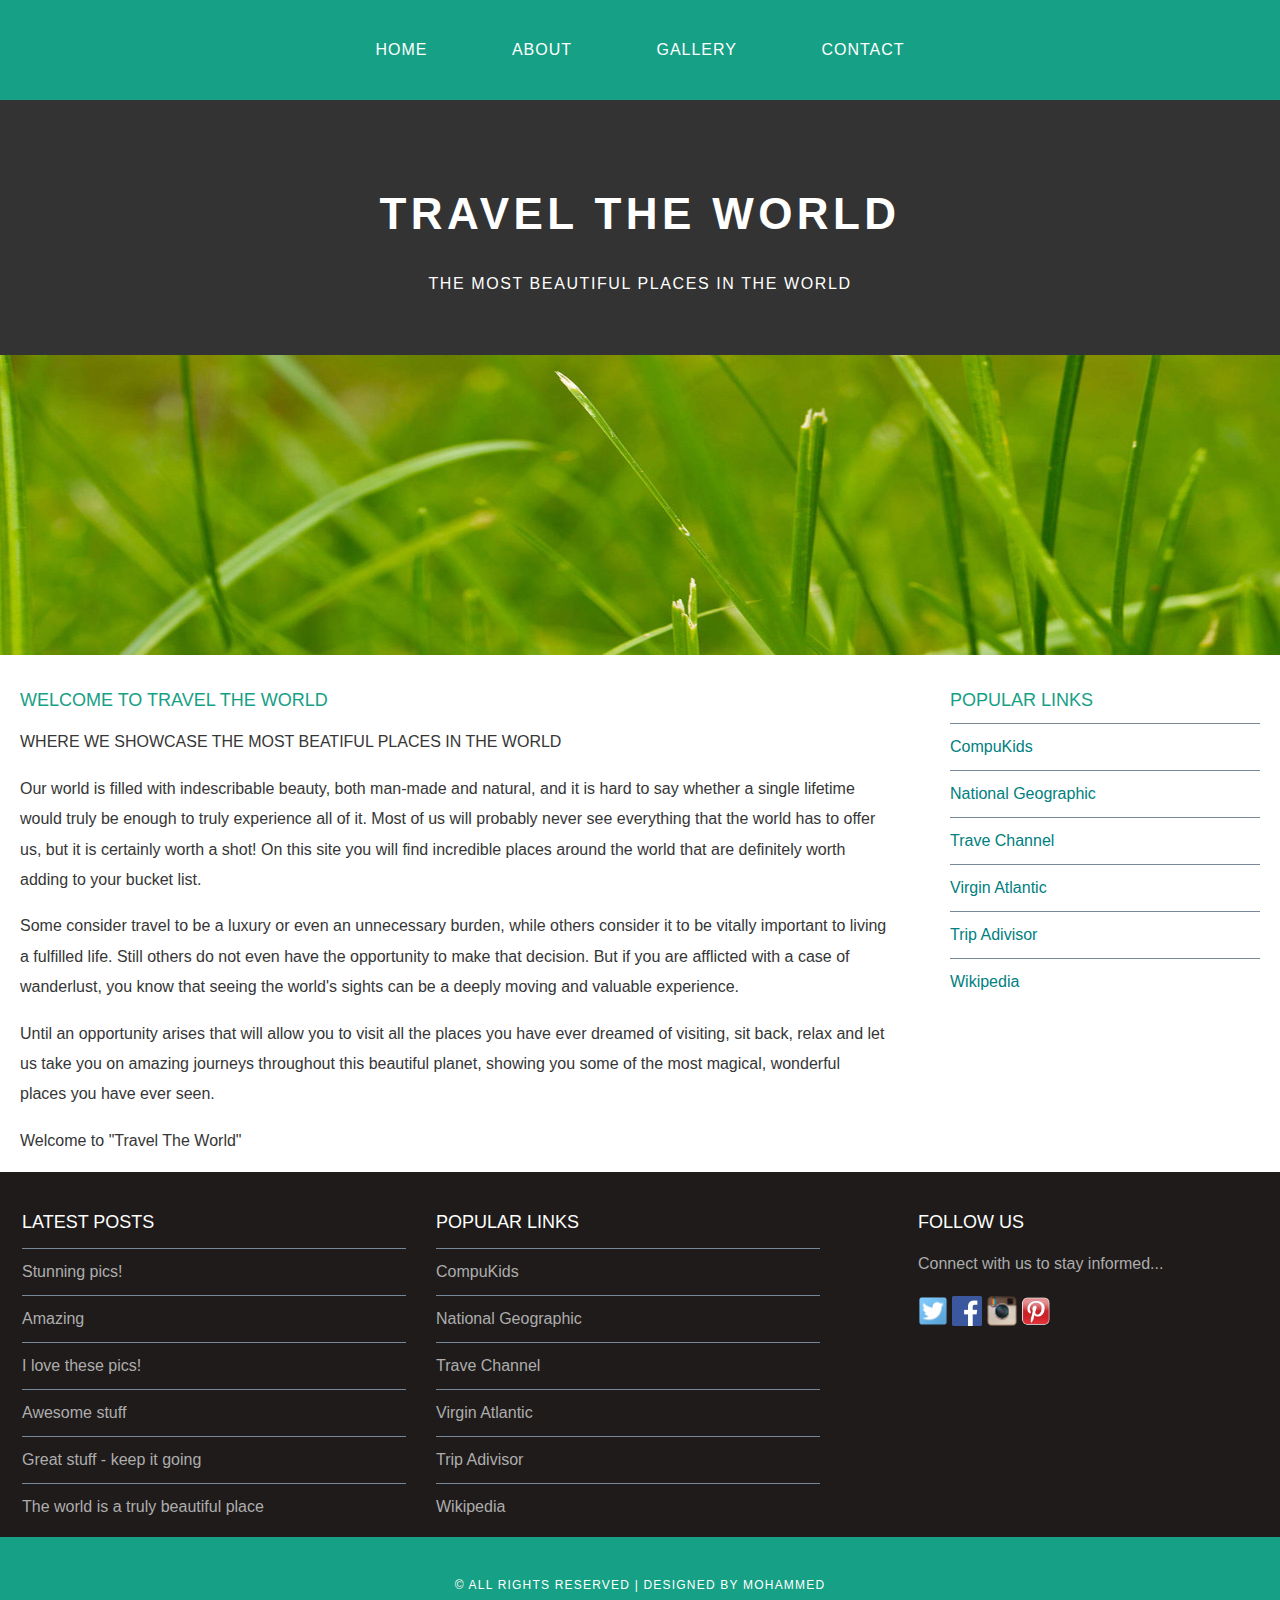
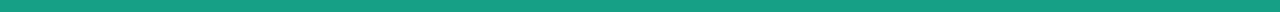
<file: index.html>
<!DOCTYPE html>
<html lang="en">
<head>
    <link rel="stylesheet" href="style.css">
    <meta charset="UTF-8">
    <meta http-equiv="X-UA-Compatible" content="IE=edge">
    <meta name="viewport" content="width=device-width, initial-scale=1.0">
    <title>Travel The World</title>
</head>
<body>

    <div id="menu">
        <ul>
            <li><a href="index.html">Home</a></li>
            <li><a href="about.html">About</a></li>
            <li><a href="gallery.html">Gallery</a></li>
            <li><a href="contact.html">Contact</a></li>
        </ul>
    </div>

    <div id="header">
        <h1>TRAVEL THE WORLD</h1>
        <p>THE MOST BEAUTIFUL PLACES IN THE WORLD</p>
    </div>

    <div id="banner">
        <img src="images/pic01.jpg"/>
    </div>

    <div id="page">

        <div id="content">

            <h2>Welcome to Travel The World</h2>
            <p>WHERE WE SHOWCASE THE MOST BEATIFUL PLACES IN THE WORLD</p>
            <p>Our world is filled with indescribable beauty, both man-made and natural, and it is hard to say whether a single lifetime would truly be enough to truly experience all of it. Most of us will probably never see everything that the world has to offer us, but it is certainly worth a shot! On this site you will find incredible places around the world that are definitely worth adding to your bucket list.</p>
            <p>Some consider travel to be a luxury or even an unnecessary burden, while others consider it to be vitally important to living a fulfilled life. Still others do not even have the opportunity to make that decision. But if you are afflicted with a case of wanderlust, you know that seeing the world's sights can be a deeply moving and valuable experience.</p>
            <p>Until an opportunity arises that will allow you to visit all the places you have ever dreamed of visiting, sit back, relax and let us take you on amazing journeys throughout this beautiful planet, showing you some of the most magical, wonderful places you have ever seen.</p>
            <p>Welcome to "Travel The World"</p>

        </div>
        <div id="sidebar">

            <h2>Popular Links</h2>
            <ul class="styled">
                <li><a href="http://www.compukids.me">CompuKids</a></li>
                <li><a href="http://www.nationalgeographic.com/">National Geographic</a></li>
                <li><a href="http://www.travelchannel.com/">Trave Channel</a></li>
                <li><a href="http://www.virgin-atlantic.com/us/en.html">Virgin Atlantic</a></li>
                <li><a href="http://www.tripadvisor.com">Trip Adivisor</a></li>
                <li><a href="https://en.wikipedia.org/wiki/Main_Page">Wikipedia</a></li>
            </ul>

        </div>
    </div>

    <div id="footer">

        <div id="box1">
            <h2>Latest Posts</h2>
            <ul class="styled">
                <li><a href="#">Stunning pics!</a></li>
                <li><a href="#">Amazing</a></li>
                <li><a href="#">I love these pics!</a></li>
                <li><a href="#">Awesome stuff</a></li>
                <li><a href="#">Great stuff - keep it going</a></li>
                <li><a href="#">The world is a truly beautiful place</a></li>
            </ul>
        </div>

        <div id="box2">
            <h2>Popular Links</h2>
            <ul class="styled">
                <li><a href="http://www.compukids.me">CompuKids</a></li>
                <li><a href="http://www.nationalgeographic.com/">National Geographic</a></li>
                <li><a href="http://www.travelchannel.com/">Trave Channel</a></li>
                <li><a href="http://www.virgin-atlantic.com/us/en.html">Virgin Atlantic</a></li>
                <li><a href="http://www.tripadvisor.com">Trip Adivisor</a></li>
                <li><a href="https://en.wikipedia.org/wiki/Main_Page">Wikipedia</a></li>
            </ul>
        </div>

        <div id="box3">
            <h2>Follow Us</h2>
            <p>Connect with us to stay informed...</p>
            <a href="#"><img src="images/twitter.png" height="30"/></a>
            <a href="#"><img src="images/facebook.png" height="30"/></a>
            <a href="#"><img src="images/instagram.png" height="30"/></a>
            <a href="#"><img src="images/pinterest.png" height="30"/></a>
        </div>

    </div>

    <div id="copyright">
        <p>&copy; All Rights Reserved | Designed By Mohammed</p>
    </div>

</body>
</html>
</file>
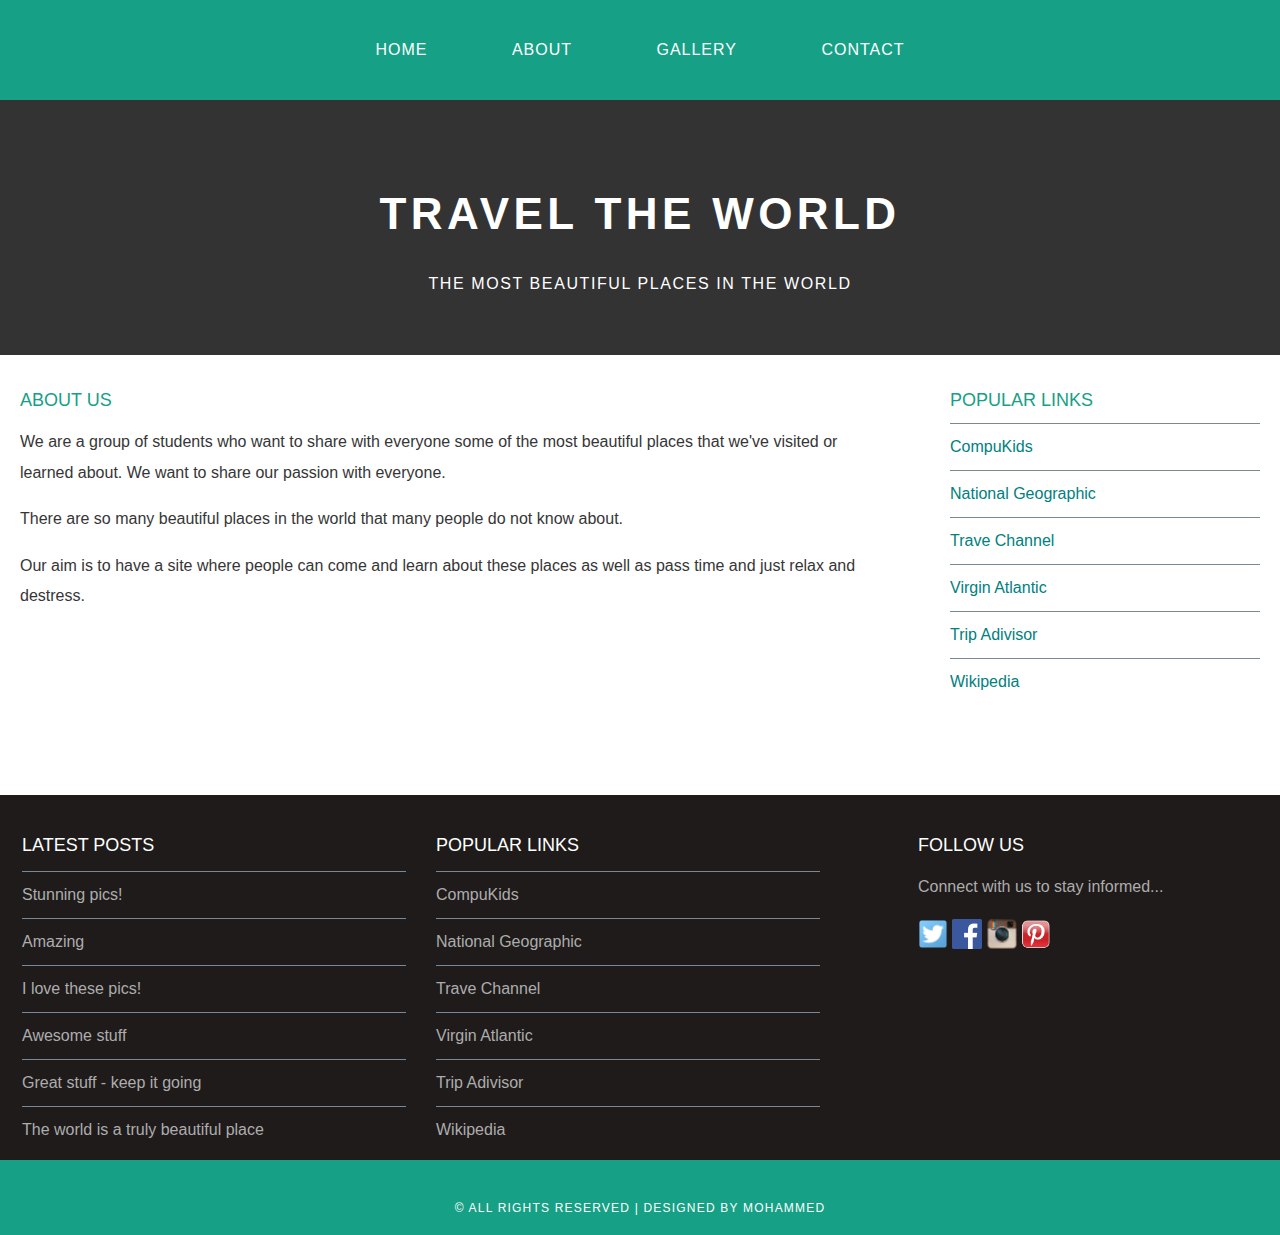
<file: about.html>
<!DOCTYPE html>
<html lang="en">
<head>
    <link rel="stylesheet" href="style.css">
    <meta charset="UTF-8">
    <meta http-equiv="X-UA-Compatible" content="IE=edge">
    <meta name="viewport" content="width=device-width, initial-scale=1.0">
    <title>About</title>
</head>
<body>

    <div id="menu">
        <ul>
            <li><a href="index.html">Home</a></li>
            <li><a href="about.html">About</a></li>
            <li><a href="gallery.html">Gallery</a></li>
            <li><a href="contact.html">Contact</a></li>
        </ul>
    </div>

    <div id="header">
        <h1>TRAVEL THE WORLD</h1>
        <p>THE MOST BEAUTIFUL PLACES IN THE WORLD</p>
    </div>

    <div id="page">

        <div id="content">

            <h2>About Us</h2>
            <p>We are a group of students who want to share with everyone some of the most beautiful places that we've visited or learned about. We want to share our passion with everyone.</p>
            <p>There are so many beautiful places in the world that many people do not know about. </p>
            <p>Our aim is to have a site where people can come and learn about these places as well as pass time and just relax and destress. </p>

        </div>
        <div id="sidebar">

            <h2>Popular Links</h2>
            <ul class="styled">
                <li><a href="http://www.compukids.me">CompuKids</a></li>
                <li><a href="http://www.nationalgeographic.com/">National Geographic</a></li>
                <li><a href="http://www.travelchannel.com/">Trave Channel</a></li>
                <li><a href="http://www.virgin-atlantic.com/us/en.html">Virgin Atlantic</a></li>
                <li><a href="http://www.tripadvisor.com">Trip Adivisor</a></li>
                <li><a href="https://en.wikipedia.org/wiki/Main_Page">Wikipedia</a></li>
            </ul>

        </div>
    </div>

    <div id="footer">

        <div id="box1">
            <h2>Latest Posts</h2>
            <ul class="styled">
                <li><a href="#">Stunning pics!</a></li>
                <li><a href="#">Amazing</a></li>
                <li><a href="#">I love these pics!</a></li>
                <li><a href="#">Awesome stuff</a></li>
                <li><a href="#">Great stuff - keep it going</a></li>
                <li><a href="#">The world is a truly beautiful place</a></li>
            </ul>
        </div>

        <div id="box2">
            <h2>Popular Links</h2>
            <ul class="styled">
                <li><a href="http://www.compukids.me">CompuKids</a></li>
                <li><a href="http://www.nationalgeographic.com/">National Geographic</a></li>
                <li><a href="http://www.travelchannel.com/">Trave Channel</a></li>
                <li><a href="http://www.virgin-atlantic.com/us/en.html">Virgin Atlantic</a></li>
                <li><a href="http://www.tripadvisor.com">Trip Adivisor</a></li>
                <li><a href="https://en.wikipedia.org/wiki/Main_Page">Wikipedia</a></li>
            </ul>
        </div>

        <div id="box3">
            <h2>Follow Us</h2>
            <p>Connect with us to stay informed...</p>
            <a href="#"><img src="images/twitter.png" height="30"/></a>
            <a href="#"><img src="images/facebook.png" height="30"/></a>
            <a href="#"><img src="images/instagram.png" height="30"/></a>
            <a href="#"><img src="images/pinterest.png" height="30"/></a>
        </div>

    </div>

    <div id="copyright">
        <p>&copy; All Rights Reserved | Designed By Mohammed</p>
    </div>

</body>
</html>
</file>
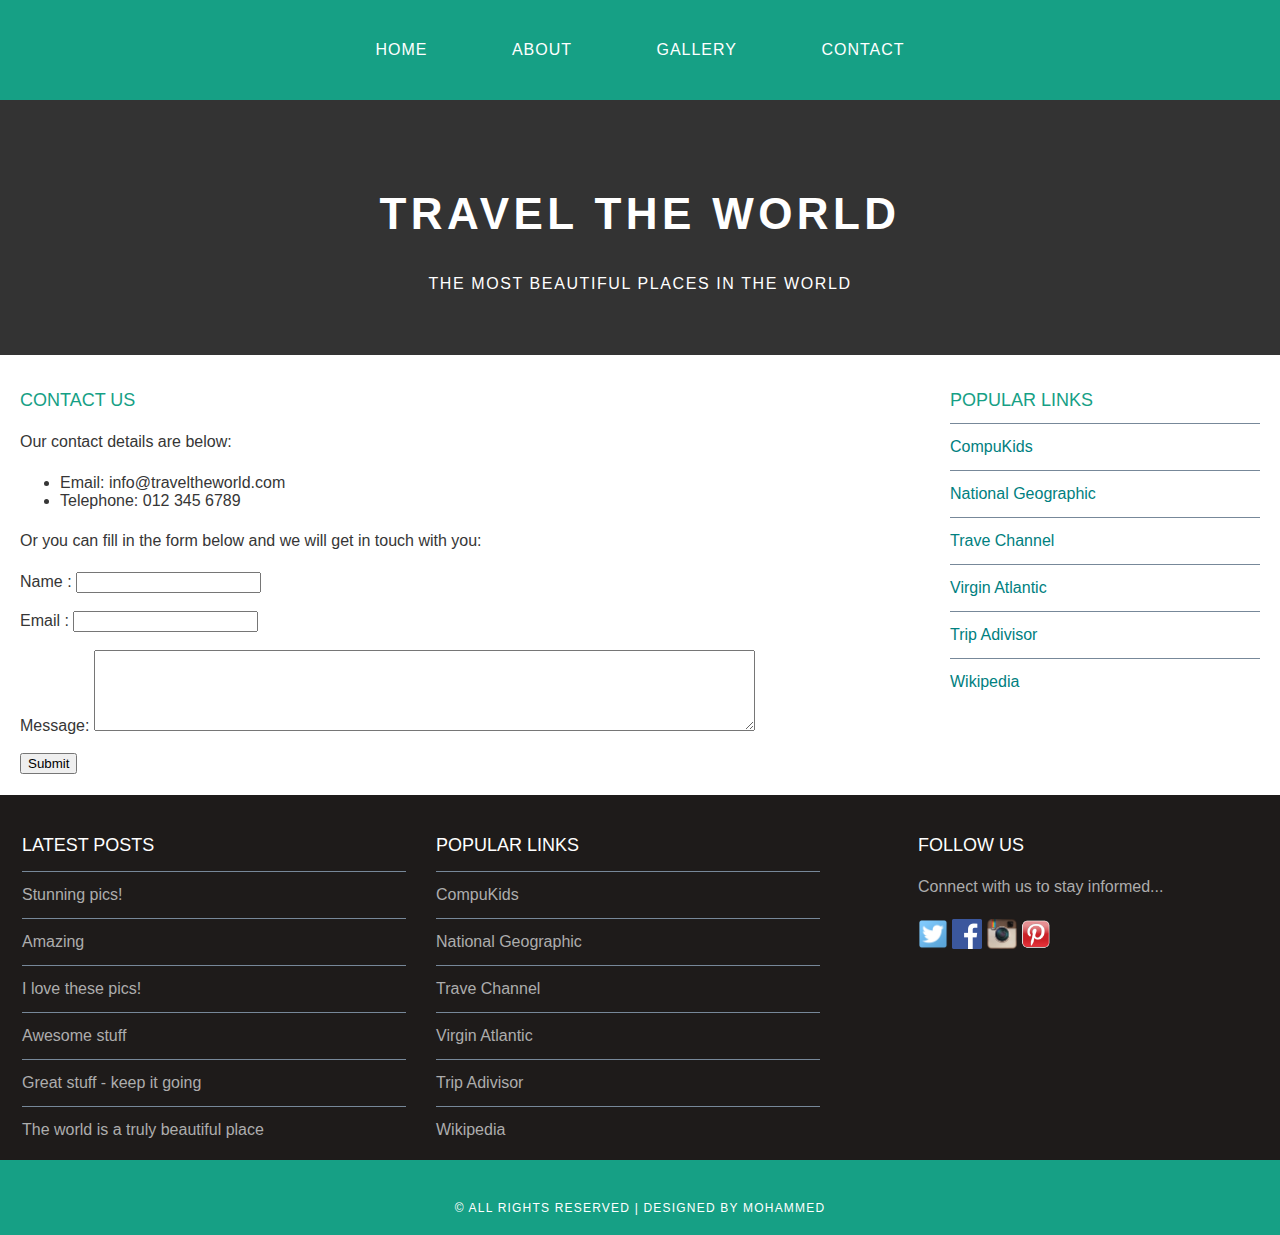
<file: contact.html>
<!DOCTYPE html>
<html lang="en">
<head>
    <link rel="stylesheet" href="style.css">
    <meta charset="UTF-8">
    <meta http-equiv="X-UA-Compatible" content="IE=edge">
    <meta name="viewport" content="width=device-width, initial-scale=1.0">
    <title>Contact Us</title>
</head>
<body>

    <div id="menu">
        <ul>
            <li><a href="index.html">Home</a></li>
            <li><a href="about.html">About</a></li>
            <li><a href="gallery.html">Gallery</a></li>
            <li><a href="contact.html">Contact</a></li>
        </ul>
    </div>

    <div id="header">
        <h1>TRAVEL THE WORLD</h1>
        <p>THE MOST BEAUTIFUL PLACES IN THE WORLD</p>
    </div>

    <div id="page">

        <div id="content">

            <h2>Contact Us</h2>
            <p>Our contact details are below:</p>
            <ul class="style1">
                <li>Email: info@traveltheworld.com</li>
                <li>Telephone: 012 345 6789</li>
            </ul>

            <p>Or you can fill in the form below and we will get in touch with you:</p>
            <form>
                 Name     : <input type="text" /><br/><br/>
                 Email     : <input type="email" /><br/><br/>
                 Message: <textarea cols="80" rows="5"></textarea><br/><br/>
                 <input type="submit" value="Submit"/>
            </form>

        </div>
        <div id="sidebar">

            <h2>Popular Links</h2>
            <ul class="styled">
                <li><a href="http://www.compukids.me">CompuKids</a></li>
                <li><a href="http://www.nationalgeographic.com/">National Geographic</a></li>
                <li><a href="http://www.travelchannel.com/">Trave Channel</a></li>
                <li><a href="http://www.virgin-atlantic.com/us/en.html">Virgin Atlantic</a></li>
                <li><a href="http://www.tripadvisor.com">Trip Adivisor</a></li>
                <li><a href="https://en.wikipedia.org/wiki/Main_Page">Wikipedia</a></li>
            </ul>

        </div>
    </div>

    <div id="footer">

        <div id="box1">
            <h2>Latest Posts</h2>
            <ul class="styled">
                <li><a href="#">Stunning pics!</a></li>
                <li><a href="#">Amazing</a></li>
                <li><a href="#">I love these pics!</a></li>
                <li><a href="#">Awesome stuff</a></li>
                <li><a href="#">Great stuff - keep it going</a></li>
                <li><a href="#">The world is a truly beautiful place</a></li>
            </ul>
        </div>

        <div id="box2">
            <h2>Popular Links</h2>
            <ul class="styled">
                <li><a href="http://www.compukids.me">CompuKids</a></li>
                <li><a href="http://www.nationalgeographic.com/">National Geographic</a></li>
                <li><a href="http://www.travelchannel.com/">Trave Channel</a></li>
                <li><a href="http://www.virgin-atlantic.com/us/en.html">Virgin Atlantic</a></li>
                <li><a href="http://www.tripadvisor.com">Trip Adivisor</a></li>
                <li><a href="https://en.wikipedia.org/wiki/Main_Page">Wikipedia</a></li>
            </ul>
        </div>

        <div id="box3">
            <h2>Follow Us</h2>
            <p>Connect with us to stay informed...</p>
            <a href="#"><img src="images/twitter.png" height="30"/></a>
            <a href="#"><img src="images/facebook.png" height="30"/></a>
            <a href="#"><img src="images/instagram.png" height="30"/></a>
            <a href="#"><img src="images/pinterest.png" height="30"/></a>
        </div>

    </div>

    <div id="copyright">
        <p>&copy; All Rights Reserved | Designed By Mohammed</p>
    </div>

</body>
</html>
</file>
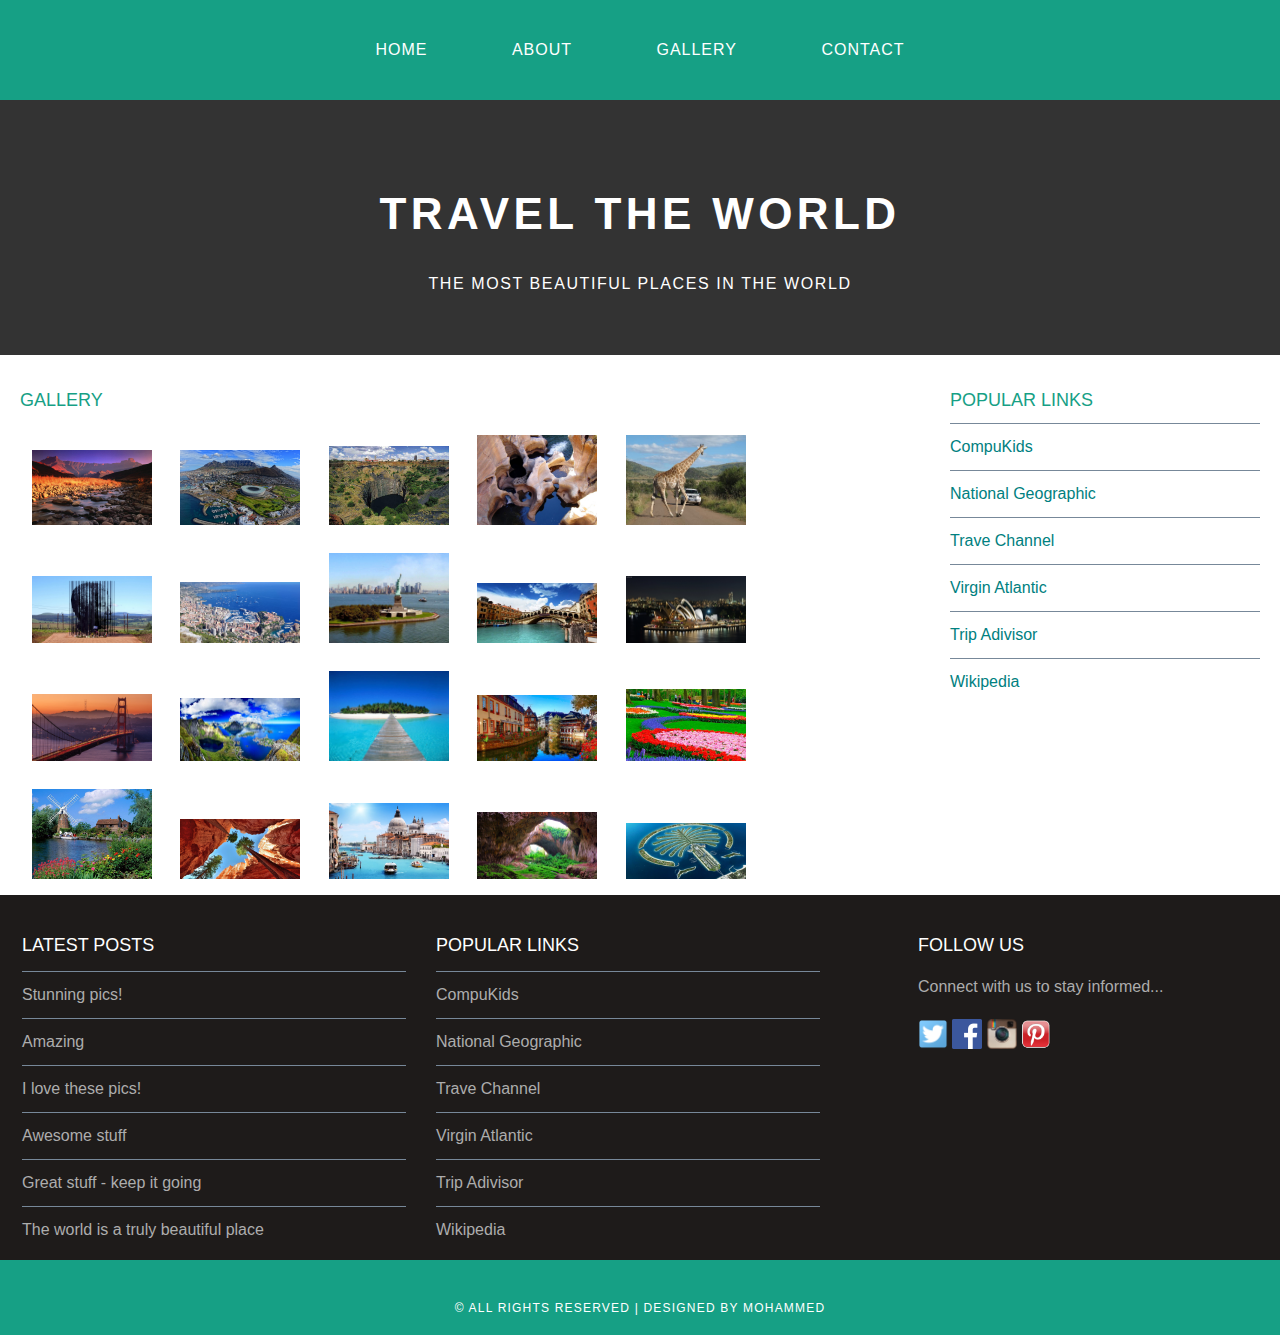
<file: gallery.html>
<!DOCTYPE html>
<html lang="en">
<head>
    <link rel="stylesheet" href="style.css">
    <meta charset="UTF-8">
    <meta http-equiv="X-UA-Compatible" content="IE=edge">
    <meta name="viewport" content="width=device-width, initial-scale=1.0">
    <title>Gallery</title>
</head>
<body>

    <div id="menu">
        <ul>
            <li><a href="index.html">Home</a></li>
            <li><a href="about.html">About</a></li>
            <li><a href="gallery.html">Gallery</a></li>
            <li><a href="contact.html">Contact</a></li>
        </ul>
    </div>

    <div id="header">
        <h1>TRAVEL THE WORLD</h1>
        <p>THE MOST BEAUTIFUL PLACES IN THE WORLD</p>
    </div>

    <div id="page">

        <div id="content">

            <h2>Gallery</h2>

            <div id="gallery">
                <img src="images/pic1.jpg"/>
                <img src="images/pic2.jpg"/>
                <img src="images/pic3.jpg"/>
                <img src="images/pic4.jpg"/>
                <img src="images/pic5.jpg"/>
                <img src="images/pic6.jpg"/>
                <img src="images/pic7.jpg"/>
                <img src="images/pic8.jpg"/>
                <img src="images/pic9.jpg"/>
                <img src="images/pic10.jpg"/>
                <img src="images/pic11.jpg"/>
                <img src="images/pic12.jpg"/>
                <img src="images/pic13.jpg"/>
                <img src="images/pic14.jpg"/>
                <img src="images/pic15.jpg"/>
                <img src="images/pic16.jpg"/>
                <img src="images/pic17.jpg"/>
                <img src="images/pic18.jpg"/> 
                <img src="images/pic19.jpg"/>
                <img src="images/pic20.jpg"/>
            </div>

        </div>
        <div id="sidebar">

            <h2>Popular Links</h2>
            <ul class="styled">
                <li><a href="http://www.compukids.me">CompuKids</a></li>
                <li><a href="http://www.nationalgeographic.com/">National Geographic</a></li>
                <li><a href="http://www.travelchannel.com/">Trave Channel</a></li>
                <li><a href="http://www.virgin-atlantic.com/us/en.html">Virgin Atlantic</a></li>
                <li><a href="http://www.tripadvisor.com">Trip Adivisor</a></li>
                <li><a href="https://en.wikipedia.org/wiki/Main_Page">Wikipedia</a></li>
            </ul>

        </div>
    </div>

    <div id="footer">

        <div id="box1">
            <h2>Latest Posts</h2>
            <ul class="styled">
                <li><a href="#">Stunning pics!</a></li>
                <li><a href="#">Amazing</a></li>
                <li><a href="#">I love these pics!</a></li>
                <li><a href="#">Awesome stuff</a></li>
                <li><a href="#">Great stuff - keep it going</a></li>
                <li><a href="#">The world is a truly beautiful place</a></li>
            </ul>
        </div>

        <div id="box2">
            <h2>Popular Links</h2>
            <ul class="styled">
                <li><a href="http://www.compukids.me">CompuKids</a></li>
                <li><a href="http://www.nationalgeographic.com/">National Geographic</a></li>
                <li><a href="http://www.travelchannel.com/">Trave Channel</a></li>
                <li><a href="http://www.virgin-atlantic.com/us/en.html">Virgin Atlantic</a></li>
                <li><a href="http://www.tripadvisor.com">Trip Adivisor</a></li>
                <li><a href="https://en.wikipedia.org/wiki/Main_Page">Wikipedia</a></li>
            </ul>
        </div>

        <div id="box3">
            <h2>Follow Us</h2>
            <p>Connect with us to stay informed...</p>
            <a href="#"><img src="images/twitter.png" height="30"/></a>
            <a href="#"><img src="images/facebook.png" height="30"/></a>
            <a href="#"><img src="images/instagram.png" height="30"/></a>
            <a href="#"><img src="images/pinterest.png" height="30"/></a>
        </div>

    </div>

    <div id="copyright">
        <p>&copy; All Rights Reserved | Designed By Mohammed</p>
    </div>

</body>
</html>
</file>
<file: style.css>
/* ******************************************************** */
/* Universal Style                                          */
/* ******************************************************** */
body{
    margin: 0;
    padding: 0;
    background-color: #ffffff;
    font-family: 'Raleway', sans-serif;
    font-size: 16px;
    font-weight: 400;
    color: #363636;
}

p{
    line-height: 190%;
}

a{
    text-decoration: none;
    color: teal;
}

/* ******************************************************** */
/* Menu                                                     */
/* ******************************************************** */

#menu{
    background-color: #16a085;
    height: 100px;
}

#menu ul{
    margin: 0;
    padding: 0;
    list-style-type: none;
    text-align: center;
}

#menu li{
    display: inline-block;
}

#menu a{
    letter-spacing: 1px;
    text-decoration: none;
    text-align: center;
    text-transform: uppercase;
    font-size: 16px;
    line-height: 100px;
    color: #ffffff;

    padding: 0 40px;
    border: none;
    display: block;
}

#menu a:hover{
    background-color: #1abc9c;
}

/* ******************************************************** */
/* Header                                                   */
/* ******************************************************** */

#header{
    padding: 60px 0px 40px 0;
    background-color: #333333;
    text-align: center;
}

#header h1{
    letter-spacing: 0.1em;
    font-size: 44px;
    color: #ffffff;
}

#header p{
    letter-spacing: 0.1em;
    color: #ffffff;
}

/* ******************************************************** */
/* Banner                                                   */
/* ******************************************************** */

#banner{
    height: 300px;
}

#banner img{
    width: 100%;
    height: 300px;
}

/* ******************************************************** */
/* Page                                                     */
/* ******************************************************** */

#page{
    min-height: 400px;
    padding: 20px;
}

#page h2{
    margin-bottom: 12px;
    text-transform: uppercase;
    font-weight: 400;
    font-size: 18px;
    color: #16a085;
}

/* CONTENT */

#content{
    float: left;
    width: 70%;
}

/* SIDEBAR */

#sidebar{
    float: right;
    width: 25%;
}

/* Lists */

ul.styled{
    margin: 0;
    padding: 0;
    list-style-type: none;
}

ul.styled li{
    border-top: solid 1px lightslategray;
    padding: 14px 0px;
}

/* ******************************************************** */
/* Footer                                                     */
/* ******************************************************** */

#footer{
    width: 100%;
    height: 340px;
    background-color: #1e1b1a;
    padding-top: 25px;
    padding-left: 22px;
    clear: both;
}

#footer h2{
    font-size: 18px;
    font-weight: 400;
    text-transform: uppercase;
    color: #ffffff;
}

#footer p{
    color: #adadad;
}

#footer a{
    color: #adadad;
}

#box1{
    float: left;
    width: 30%;
    padding-right: 30px;
}

#box2{
    float: left;
    width: 30%;
    padding-right: 30px;
}

#box3{
    float: right;
    width: 30%;
    padding-left: 30px;
}

/* ******************************************************** */
/* Copyright                                                */
/* ******************************************************** */

#copyright{
    width: 100%;
    height: 50px;
    text-align: center;
    background-color: #16a085;
    padding-top: 25px;
    clear: both;
}

#copyright p{
    font-size: 12px;
    letter-spacing: 0.1em;
    text-transform: uppercase;
    color: #ffffff;
}

/* ******************************************************** */
/* Gallery Page                                             */
/* ******************************************************** */

#gallery img{
    width: 120px;
    margin: 12px;
    -moz-transition: -moz-transform 0.5s ease-in;
    -webkit-transition: -webkit-transform 0.5s ease-in;
    -o-transition: -o-transform 0.5s ease-in;
}

#gallery img:hover{
    -moz-transform: scale(3);
    -webkit-transform: scale(3);
    -o-transform: scale(3);
}
</file>
